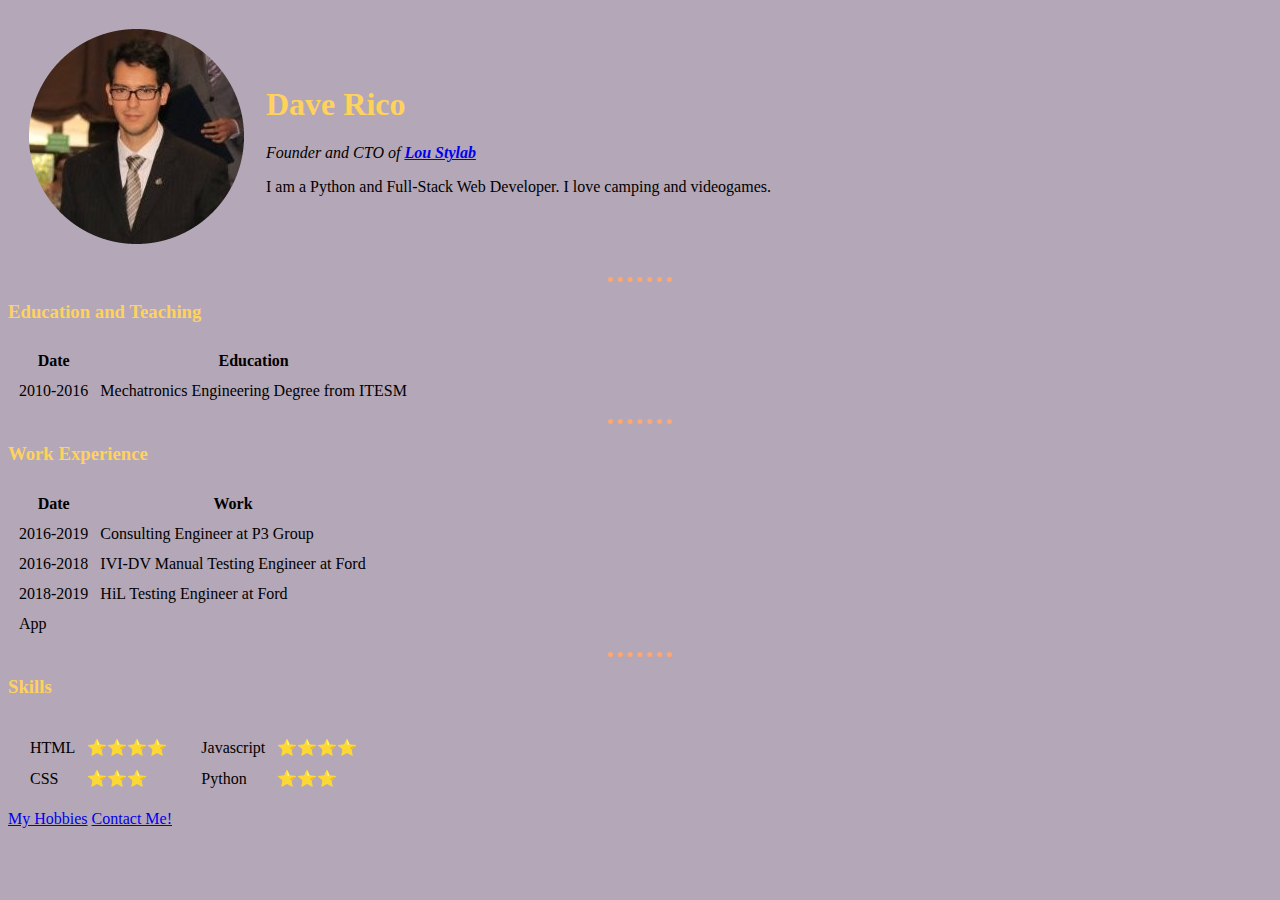
<file: index.html>
<!DOCTYPE html>
<html lang="en" dir="ltr">

<head>
    <meta charset="utf-8">
    <title>Dave Rico's Personal Site</title>
    <link rel="stylesheet" href="css/styles.css">
</head>

<body>
    <table cellspacing="20">
        <tr>
            <td><img src="images/david.png" alt="Dave Rico's Picture"></td>
            <td>
                <h1>Dave Rico</h1>
                <p><i>Founder and CTO of <strong><a href="https://www.loustylab.com/">Lou Stylab</a></strong></i></p>
                <p>I am a Python and Full-Stack Web Developer. I love camping and videogames.</p>
            </td>
        </tr>
    </table>
    <hr>
    <h3>Education and Teaching</h3>
    <table cellspacing="10">
        <thead>
            <tr>
                <th>Date</th>
                <th>Education</th>
            </tr>
        </thead>
        <tbody>
            <tr>
                <td>2010-2016</td>
                <td>Mechatronics Engineering Degree from ITESM</td>
            </tr>
        </tbody>
    </table>
    <hr>
    <h3>Work Experience</h3>
    <table cellspacing="10">
        <thead>
            <tr>
                <th>Date</th>
                <th>Work</th>
            </tr>
        </thead>
        <tbody>
            <tr>
                <td>2016-2019</td>
                <td>Consulting Engineer at P3 Group</td>
            </tr>
            <tr>
                <td>2016-2018</td>
                <td>IVI-DV Manual Testing Engineer at Ford</td>
            </tr>
            <tr>
                <td>2018-2019</td>
                <td>HiL Testing Engineer at Ford</td>
            </tr>
        </tbody>
        <tfoot>
            <td>App</td>
        </tfoot>
    </table>
    <hr>
    <h3>Skills</h3>
    <table cellspacing="10">
        <tr>
            <td>
                <table cellspacing="10">
                    <tr>
                        <td>HTML</td>
                        <td> ⭐⭐⭐⭐ </td>
                    </tr>
                    <tr>
                        <td>CSS</td>
                        <td> ⭐⭐⭐ </td>
                    </tr>
                </table>
            </td>
            <td>
                <table cellspacing="10">
                    <tr>
                        <td>Javascript</td>
                        <td> ⭐⭐⭐⭐ </td>
                    </tr>
                    <tr>
                        <td>Python</td>
                        <td> ⭐⭐⭐ </td>
                    </tr>
                </table>
            </td>
        </tr>
    </table>
    <a href="hobbies.html">My Hobbies</a>
    <a href="contact.html">Contact Me!</a>
</body>

</html>
</file>
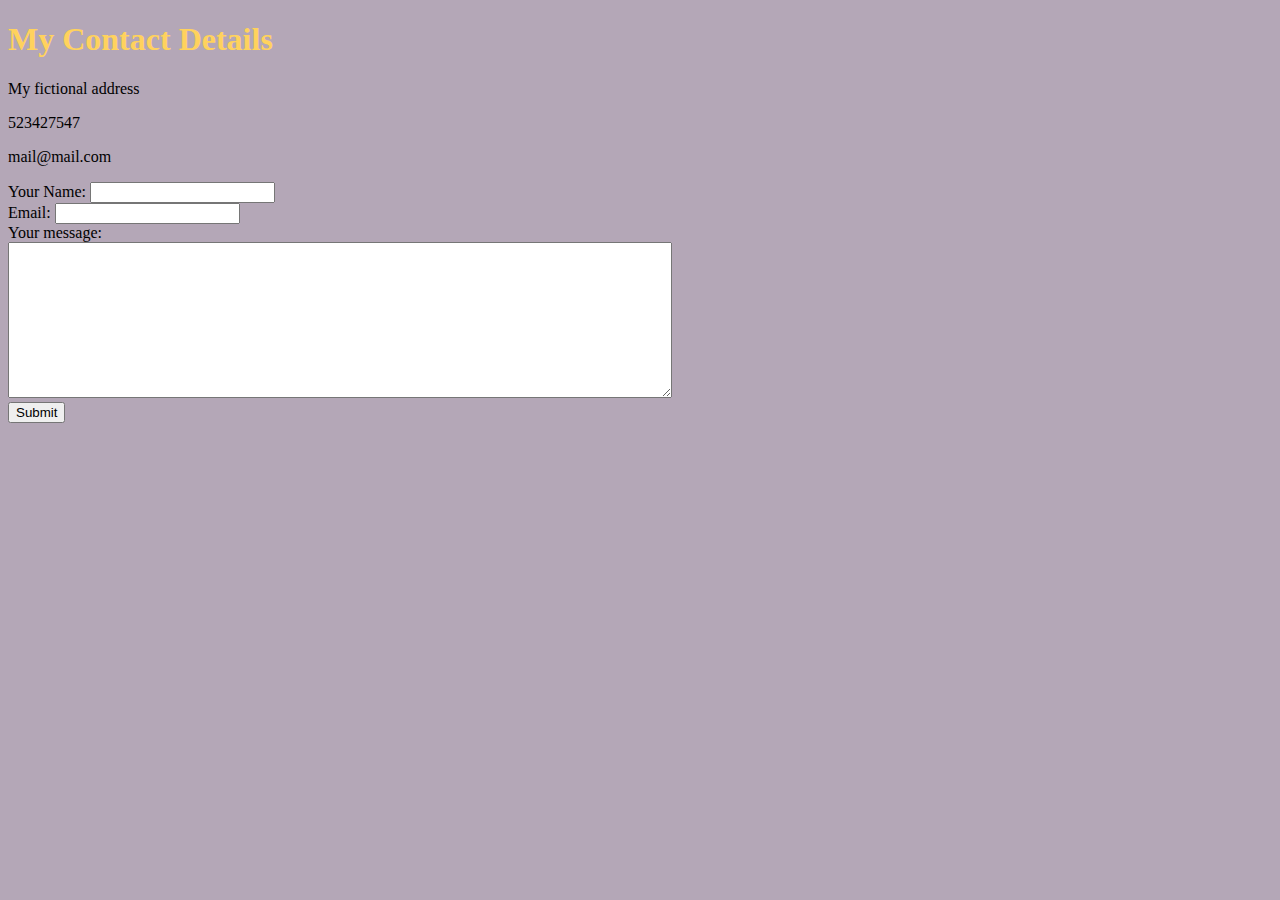
<file: contact.html>
<!DOCTYPE html>
<html lang="en" dir="ltr">

<head>
    <meta charset="utf-8">
    <title>Contact Me</title>
    <link rel="stylesheet" href="css/styles.css">
</head>

<body>
    <h1>My Contact Details</h1>
    <p>My fictional address</p>
    <p>523427547</p>
    <p>mail@mail.com</p>

    <form enctype="text/plain" action="mailto:dasricsan@hotmail.com" method="post">
        <label for="name">Your Name: </label>
        <input type="text" name="name" value="">
        <br>
        <label for="email">Email: </label>
        <input type="email" name="email" value="">
        <br>
        <label for="message">Your message: </label>
        <br>
        <textarea name="message" rows="10" cols="80"></textarea>
        <br>
        <input type="submit" name="">
    </form>
</body>

</html>
</file>
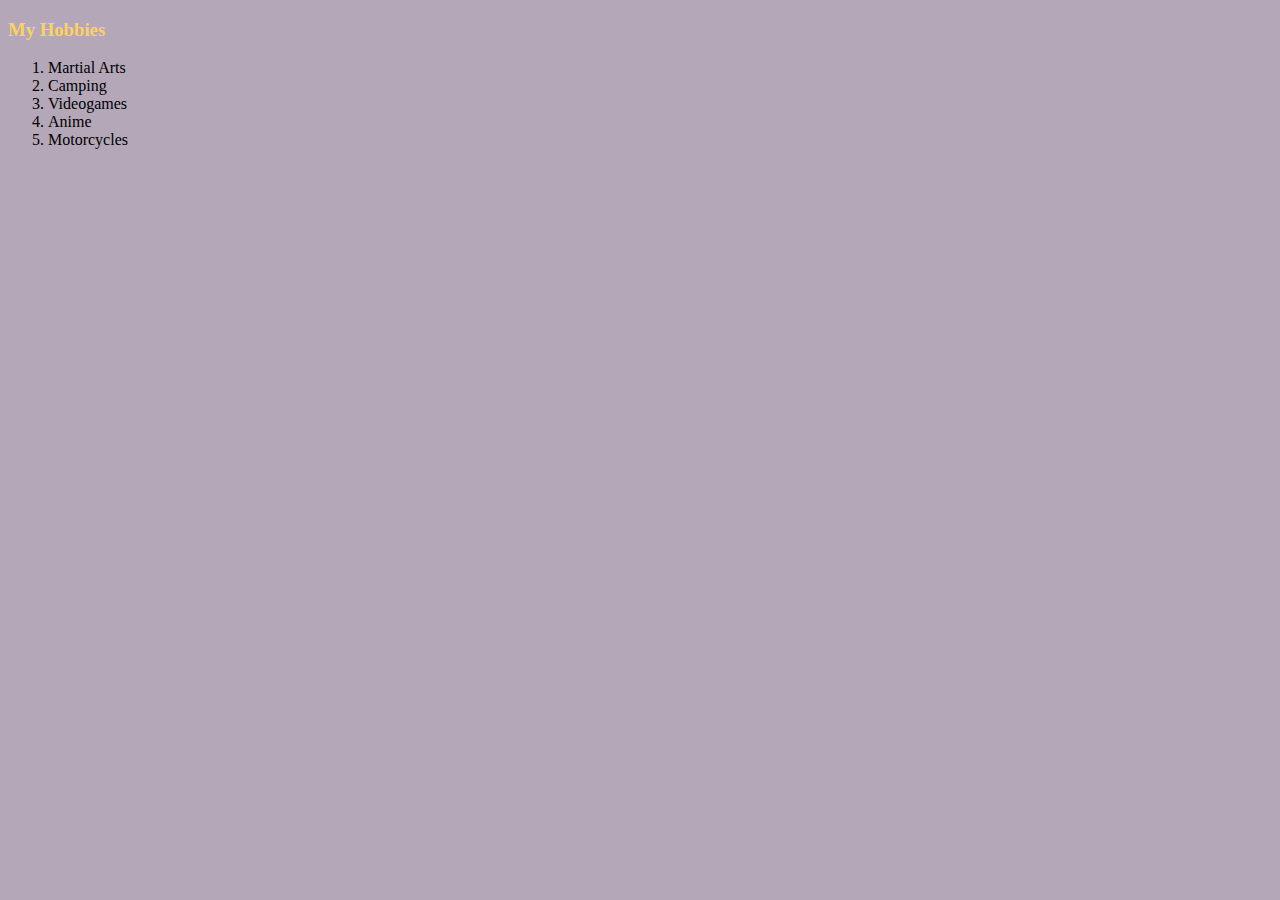
<file: hobbies.html>
<!DOCTYPE html>
<html lang="en" dir="ltr">

<head>
    <meta charset="utf-8">
    <title>My Hobbies</title>
    <link rel="stylesheet" href="css/styles.css">
</head>

<body>
    <h3>My Hobbies</h3>
    <ol>
        <li>Martial Arts</li>
        <li>Camping</li>
        <li>Videogames</li>
        <li>Anime</li>
        <li>Motorcycles</li>
    </ol>
</body>

</html>
</file>
<file: css/styles.css>
body {
    background-color: #B4A7B7;
}

hr {
    border-style: none;
    border-top: dotted;
    border-color: #FFA76F;
    border-width: 5px;
    width: 5%;
}

h1 {
    color: #FFD25D;
}

h3 {
    color: #FFD25D;
}
</file>
